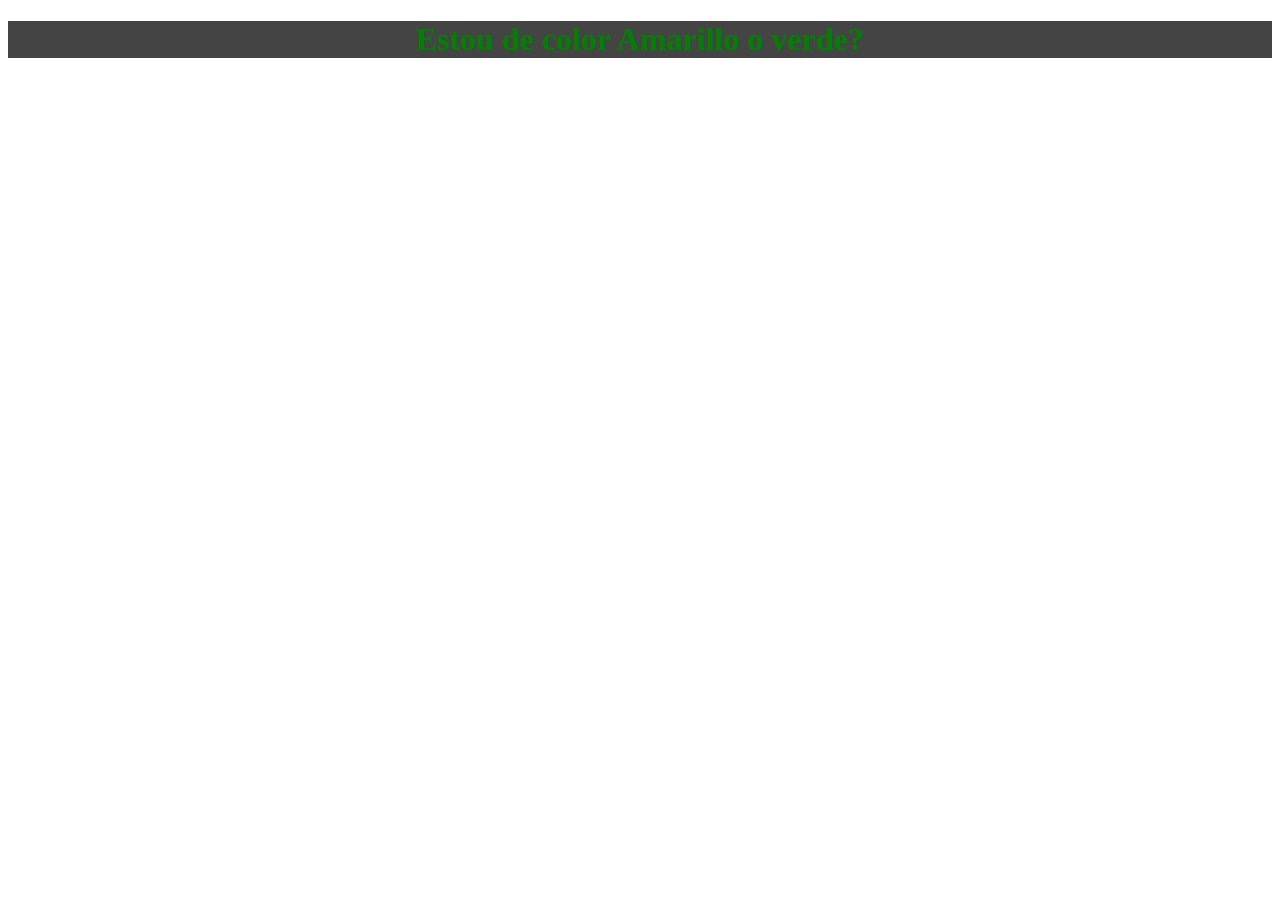
<file: index.html>
<!DOCTYPE html>
<html lang="es">
<head>
    <meta charset="UTF-8">
    <meta name="viewport" content="width=device-width, initial-scale=1.0">
    <title>!important</title>
    <style>
        h1{
            color: green !important;
            color: yellow;
            background:  #444;
            text-align: center;
        }
    </style>
</head>
<body>
    <h1>Estou de color Amarillo o verde?</h1>
</body>
</html>
</file>
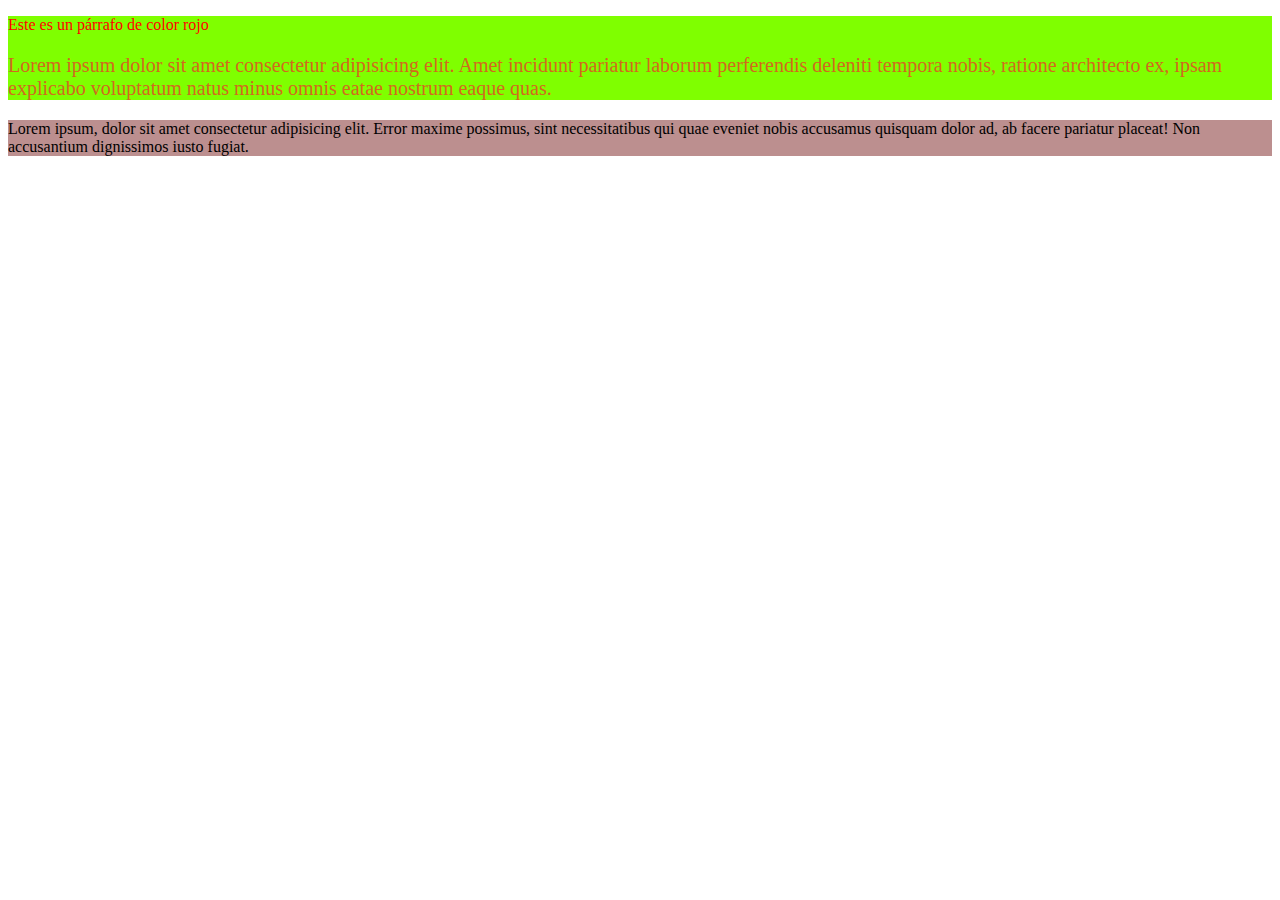
<file: 1.html>
<!DOCTYPE html>
<html lang="en">
<head>
    <meta charset="UTF-8">
    <meta name="viewport" content="width=device-width, initial-scale=1.0">
    <link rel="stylesheet" href="estilos.css" type="text/css">
    <title>Incluir los Css</title>
</head>
<body>
    <div class="divisor">
        <p class="rojo">Este es un párrafo de color rojo</p>
        <p class="azul">
            Lorem ipsum dolor sit amet consectetur adipisicing elit. 
            Amet incidunt pariatur laborum perferendis deleniti tempora nobis,
            ratione architecto ex, ipsam explicabo voluptatum natus minus omnis 
            eatae nostrum eaque quas.
        </p>
    </div>
    <footer>
        <p>Lorem ipsum, dolor sit amet consectetur adipisicing elit.
             Error maxime possimus, sint necessitatibus qui quae eveniet 
             nobis accusamus quisquam dolor ad, ab facere pariatur placeat! 
             Non accusantium dignissimos iusto fugiat.</p>
    </footer>
</body>
</html>
</file>
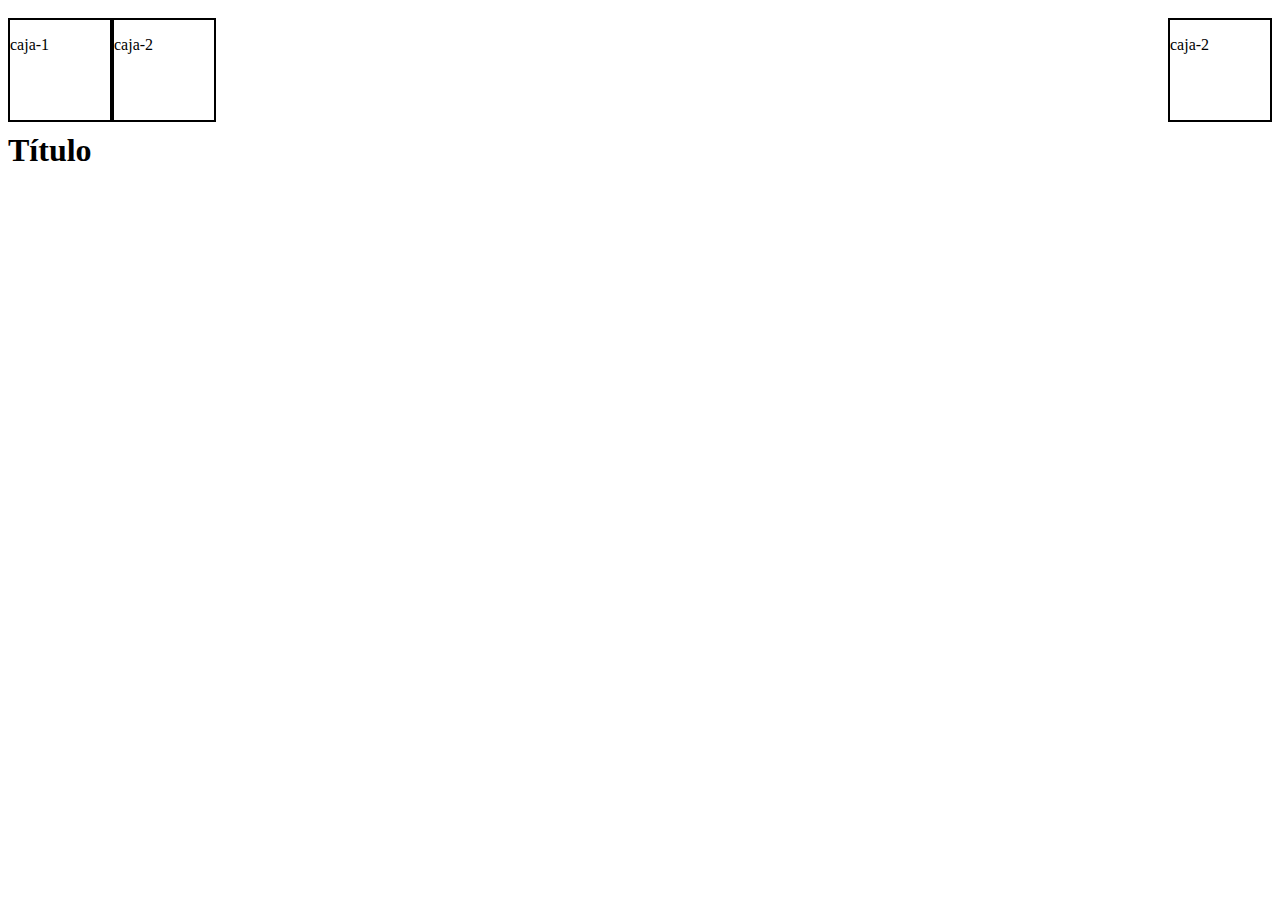
<file: caja-ejemplo.html>
<!DOCTYPE html>
<html lang="en">
<head>
    <meta charset="UTF-8">
    <meta name="viewport" content="width=device-width, initial-scale=1.0">
    <title>Document</title>
    <link rel="stylesheet" href="caja-ejemplos.css" type="text/css">
</head>
<body>
    <div class="caja-1">
        <p>caja-1</p>
    </div>
    <div class="caja-2">
        <p>caja-2</p>
    </div>
    <div class="caja-3">
        <p>caja-2</p>
    </div>
    <div class="titulo">
        <h1>Título</h1>
    </div>
</body>
</html>
</file>
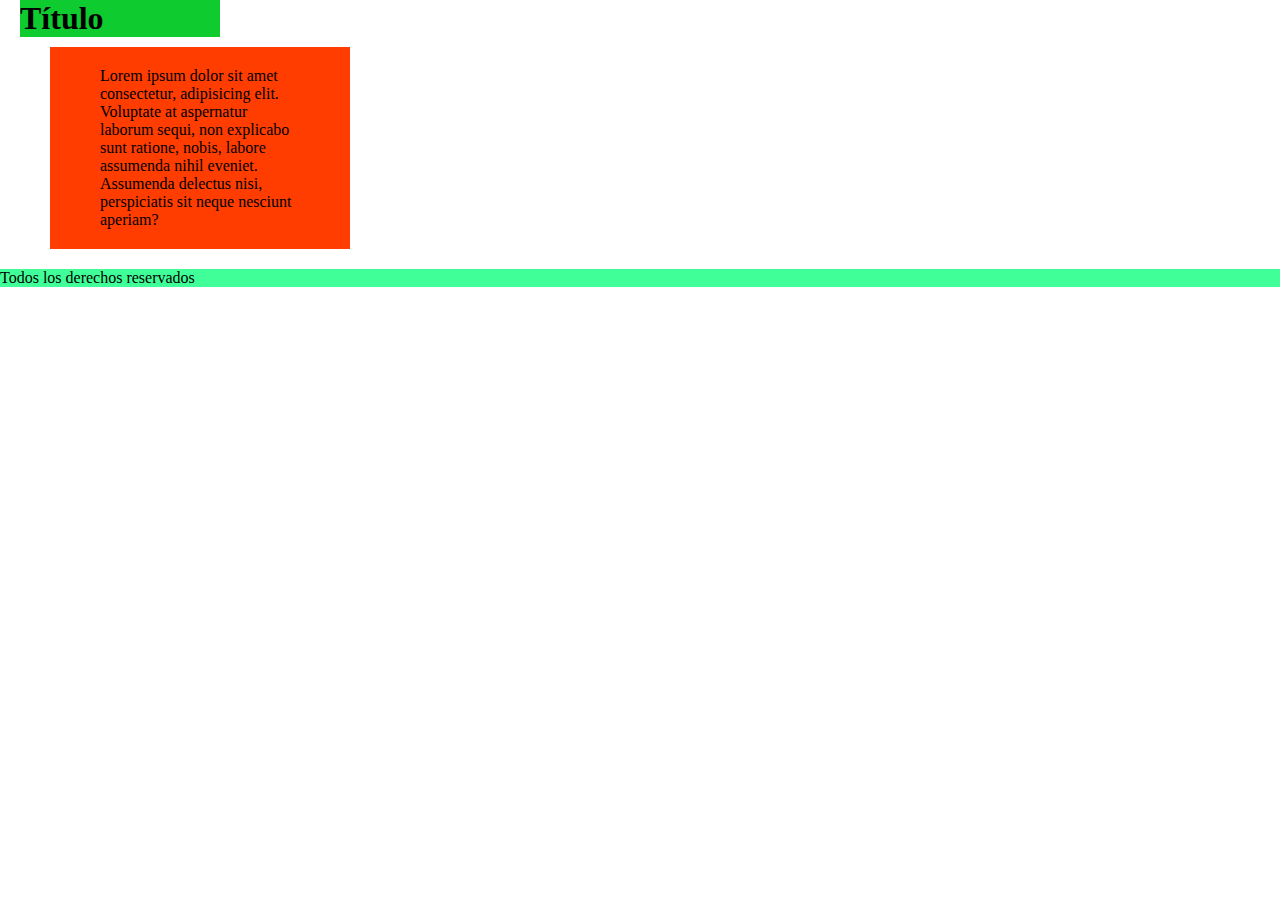
<file: cajas.html>
<!DOCTYPE html>
<html lang="es">
<head>
    <meta charset="UTF-8">
    <meta name="viewport" content="width=device-width, initial-scale=1.0">
    <title>Cajas y Margenes</title>
    <link rel="stylesheet" href="cajas.css" type="text/css">
</head>
<body>
    <div class="titulo">
        <h1>Título</h1>
    </div>
    <div class="parafo">
        <p>Lorem ipsum dolor sit amet consectetur, adipisicing elit. 
            Voluptate at aspernatur laborum sequi, non explicabo sunt ratione, 
            nobis, labore assumenda nihil eveniet.
             Assumenda delectus nisi, perspiciatis sit neque nesciunt aperiam?</p>
    </div>
    <footer>
        <p>Todos los derechos reservados</p>
    </footer>
</body>
</html>
</file>
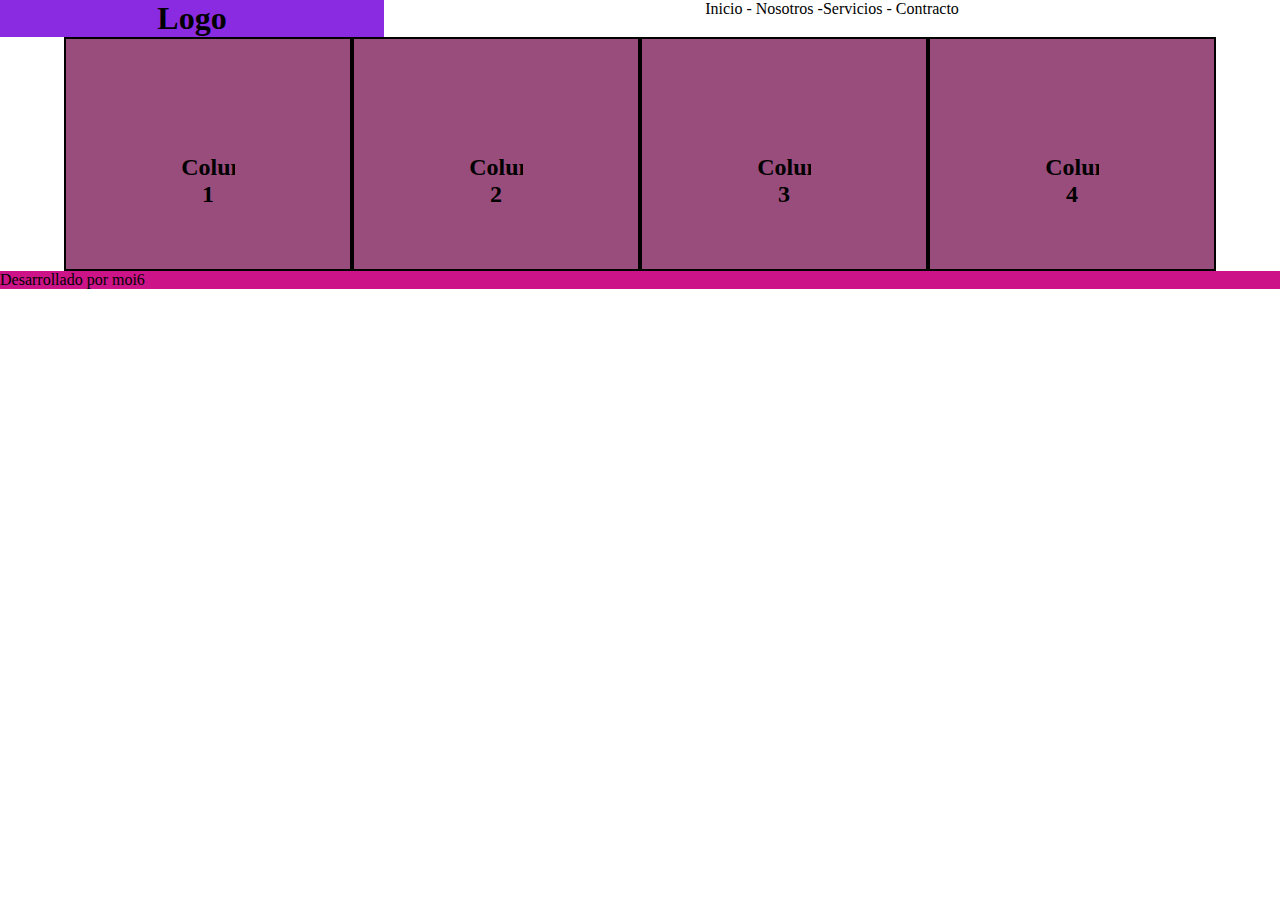
<file: columnas.html>
<!DOCTYPE html>
<html lang="en">
<head>
    <meta charset="UTF-8">
    <meta name="viewport" content="width=device-width, initial-scale=1.0">
    <title>Document</title>
    <link rel="stylesheet" href="columnas.css" type="text/css">
</head>
<body>
    <div class="menu">
        <div class="logo"><h1>Logo</h1></div>
        <div class="nav"><p>Inicio - Nosotros -Servicios - Contracto</p></div>
    </div>
    <div class="columnas">
        <div class="columnasx3"><h2>Columna-1</h2></div>
        <div class="columnasx3"><h2>Columna-2</h2></div>
        <div class="columnasx3"><h2>Columna-3</h2></div>
        <div class="columnasx3"><h2>Columna-4</h2></div>
    </div>
    <footer><p>Desarrollado por moi6</p></footer>
</body>
</html>
</file>
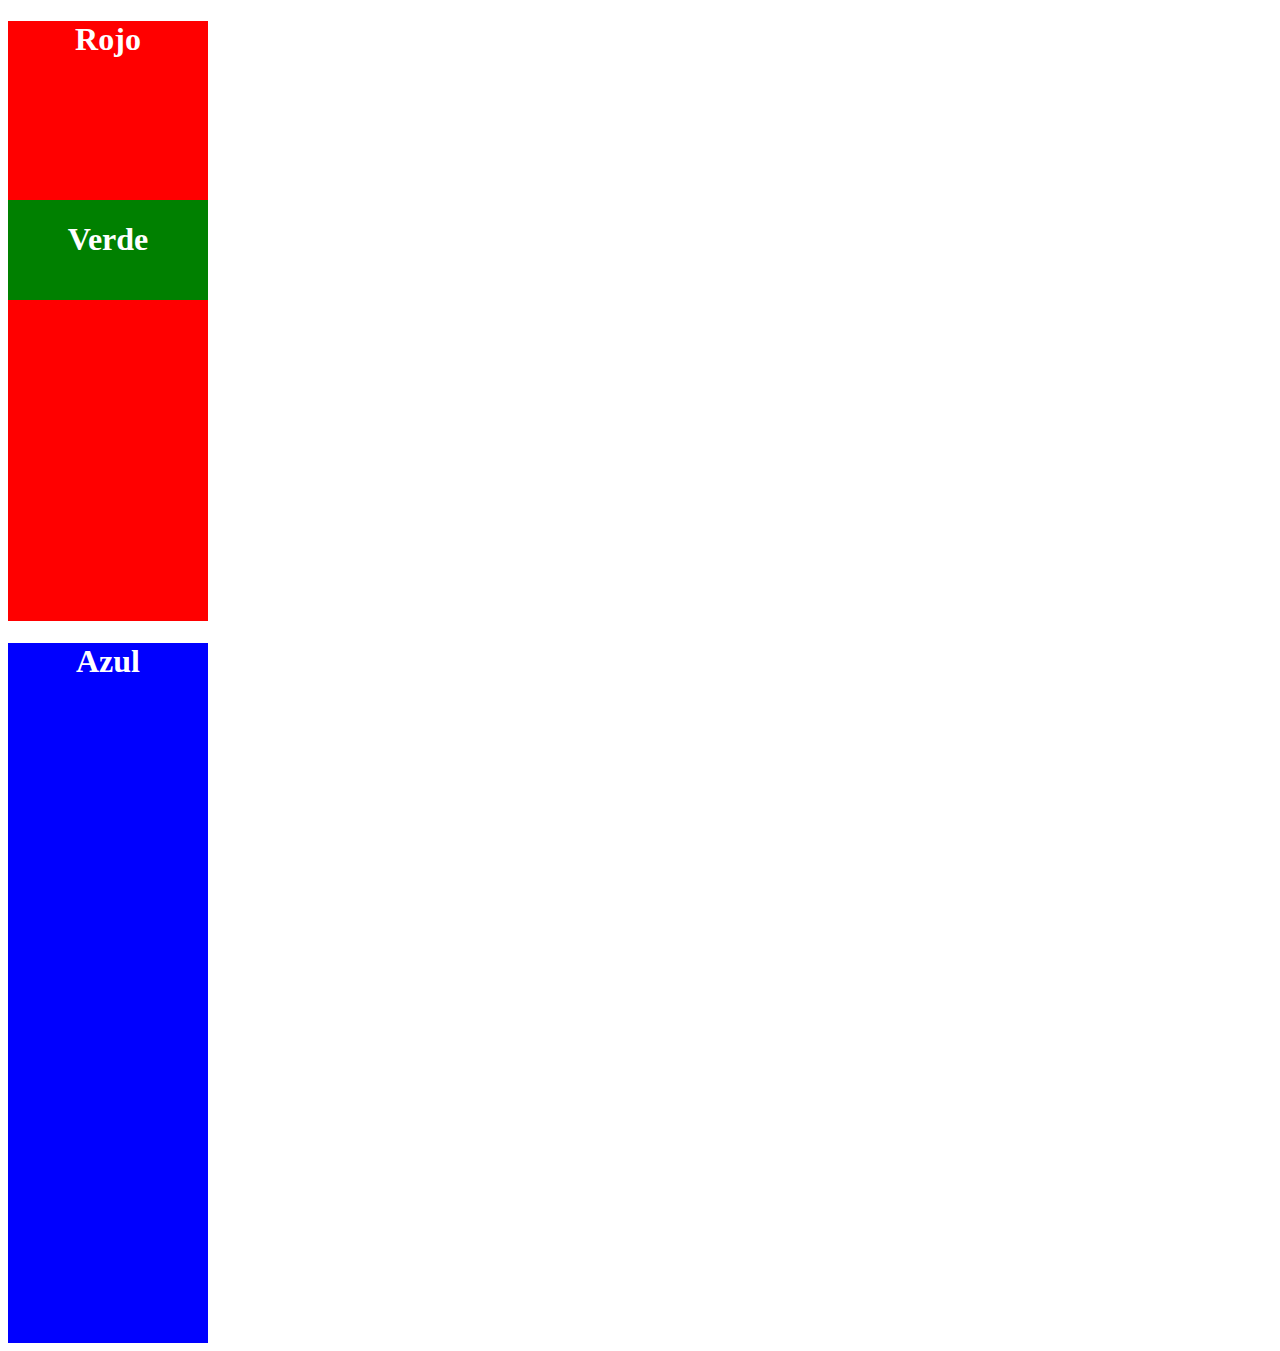
<file: relativo.html>
<!DOCTYPE html>
<html lang="en">

<head>
    <meta charset="UTF-8">
    <meta name="viewport" content="width=device-width, initial-scale=1.0">
    <title>Posicionamiento Relativo</title>
    <link rel="stylesheet" href="relativo.css" type="text/css">
</head>

<body>
    <div class="verde">
        <h1>Verde</h1>
    </div>
    <div class="rojo">
        <h1>Rojo</h1>
    </div>
    <div class="azul">
        <h1>Azul</h1>
    </div>
</body>

</html>
</file>
<file: estilos.css>
.rojo{
   color: red;
   /*background: blue; */
}

/*estilos para azul*/
.azul{
    color:rgb(210,105,30);
    font-size: 20px;
    /*background: navajowhite;*/
}

.divisor{
    background: chartreuse;
}
footer{
    background: rosybrown;
}
</file>
<file: caja-ejemplos.css>
.caja-1{
    border: 2px #000 solid;
    width: 100px;
    height: 100px;
    margin: 10px 0;
    float: left;
}

.caja-2{
    border: 2px #000 solid;
    width: 100px;
    height: 100px;
    margin: 10px 0;
    float: left;
}

.caja-3{
    border: 2px #000 solid;
    width: 100px;
    height: 100px;
    margin: 10px 0;
    float: right;
}

.titulo{
    clear: both;
}
</file>
<file: cajas.css>
*{
    margin: 0;
}
.titulo{
    background-color: #0ECC30;
    width: 200px;
    margin-bottom: 10px;
    margin-left: 20px;
    margin-right: 30px;
}

.parafo{
    background-color: #FF3D00;
    width: 200px;
    padding: 20px 50px;
    margin: 10px 20px 20px 50px;

}

footer{
    background-color: #40FF98;
}
</file>
<file: columnas.css>
*{
    margin: 0;
    overflow: hidden;
    box-sizing: border-box;
}
.menu{
    text-align: center;
}
.nav{
    float: left;
    width: 70%;
}
.logo{
    background-color: blueviolet;
    float: left;
    width: 30%;
}
.columnas{
    background-color: yellow;
    width: 90%;
    margin: 0 auto;
    text-align: center;
}
.columnasx3{
    background-color: #994D7D;
    width: 25%;
    height: 100px;
    float: left;
    padding: 10%;
    border: 2px #000 solid;

}

footer{
    background-color: #CC1488;
}
</file>
<file: relativo.css>
.verde {
    width: 200px;
    height: 100px;
    background-color: green;
    color: #fff;
    text-align: center;
    position: fixed;
    top: 200px;
    
}

.rojo {
    width: 200px;
    height: 600px;
    background-color: red;
    color: #fff;
    text-align: center;
}

.azul {
    width: 200px;
    height: 700px;
    background-color: blue;
    color: #fff;
    text-align: center;
}
</file>
